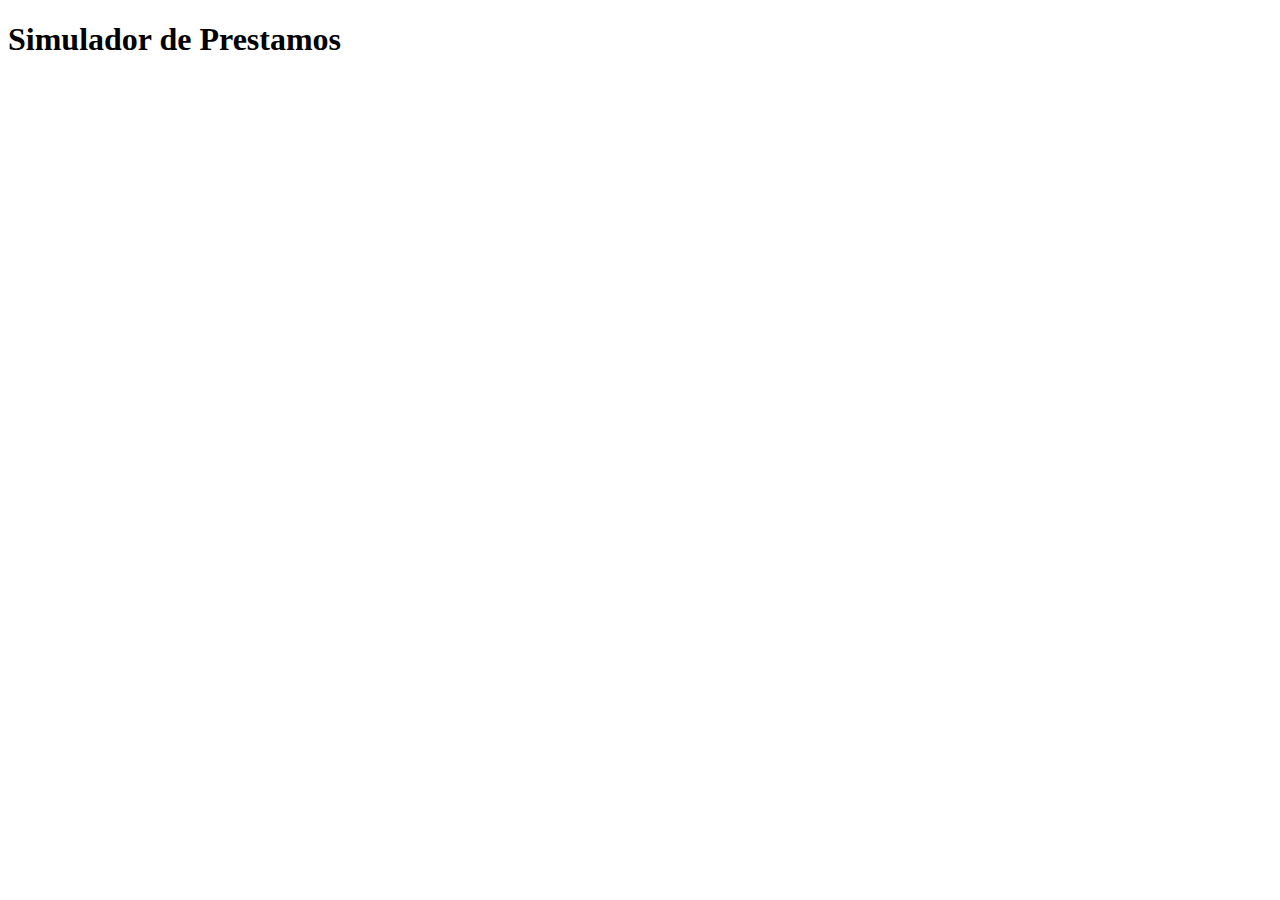
<file: primer_entrega.html>
<!DOCTYPE html>
<html lang="en">
  <head>
    <meta charset="UTF-8" />
    <meta http-equiv="X-UA-Compatible" content="IE=edge" />
    <meta name="viewport" content="width=device-width, initial-scale=1.0" />
    <title>Primer Entrega Proyecto Final - Ludmila Lopardo</title>
  </head>
  <body>
    <h1>Simulador de Prestamos</h1>
    <script src="./js/primer_entrega.js"></script>
  </body>
</html>
</file>
